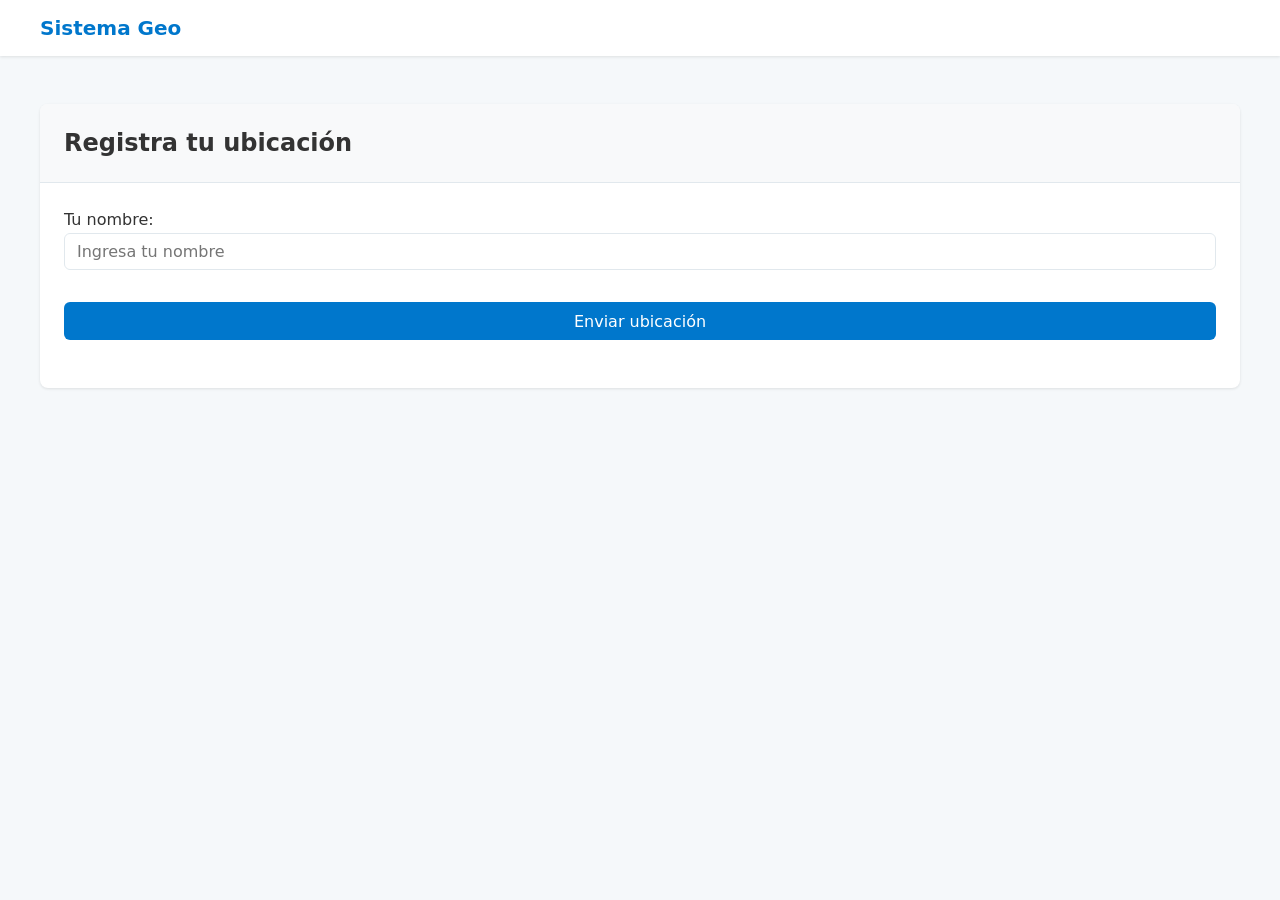
<file: templates/index.html>
<!DOCTYPE html>
<html lang="es">
<head>
    <meta charset="UTF-8">
    <meta name="viewport" content="width=device-width, initial-scale=1.0">
    <title>Registro Geo</title>
    <link rel="stylesheet" href="/static/styles.css">
</head>
<body>
    <div class="navbar">
        <div class="navbar-container">
            <a href="/" class="navbar-brand">Sistema Geo</a>
        </div>
    </div>
    
    <div class="container">
        <div class="card">
            <div class="card-header">
                <h2 class="mt-1 mb-1">Registra tu ubicación</h2>
            </div>
            <div class="card-body">
                <form id="form" class="form-group">
                    <div class="mb-3">
                        <label for="nombre">Tu nombre:</label>
                        <input id="nombre" placeholder="Ingresa tu nombre" class="mb-3">
                    </div>
                    <button type="submit" class="btn">Enviar ubicación</button>
                </form>
                <div id="status-message" class="mt-3"></div>
            </div>
        </div>
    </div>
    
    <script src="/static/js/user.js"></script>
</body>
</html>
</file>
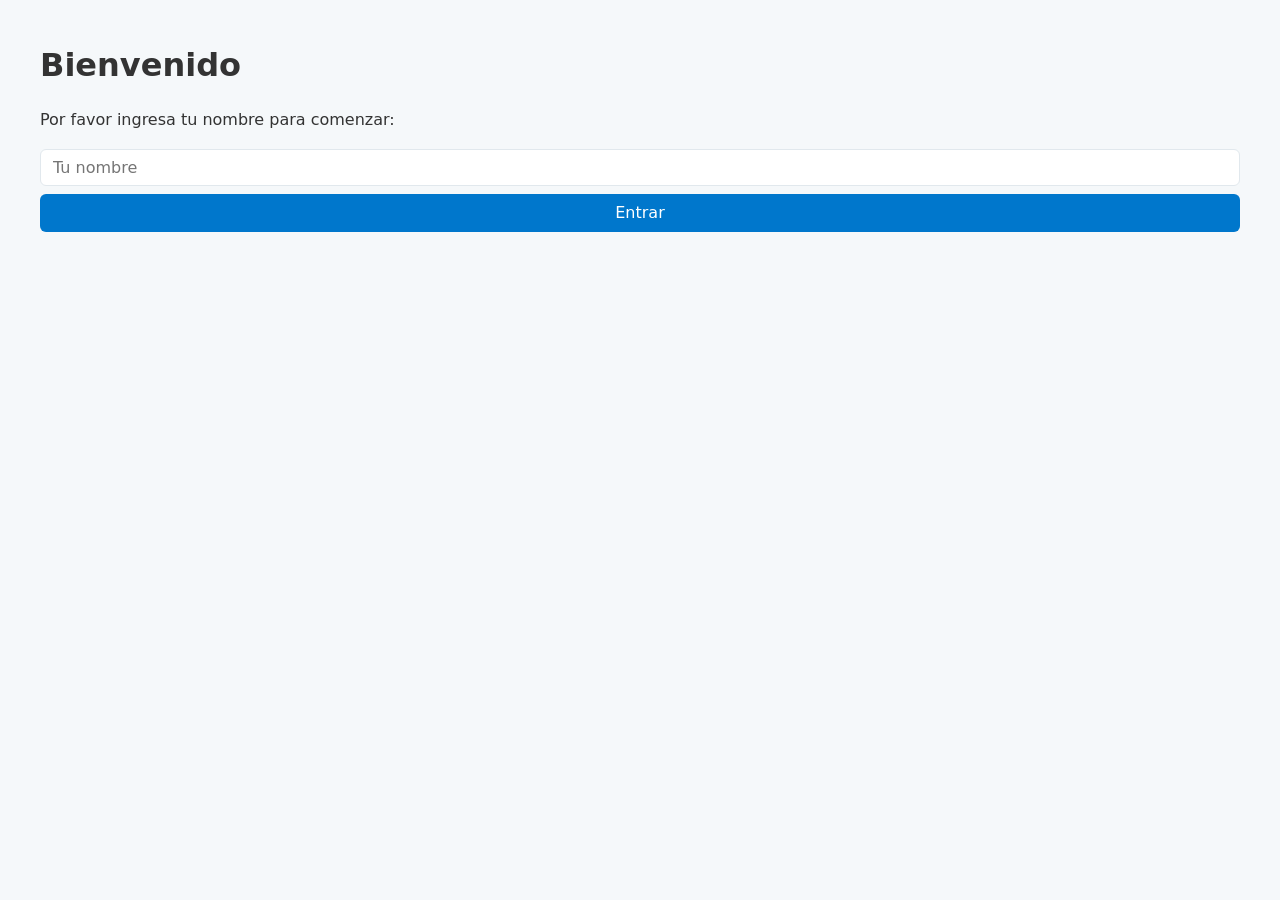
<file: templates/register.html>
<!-- templates/register.html -->
<!DOCTYPE html>
<html lang="es">
<head>
  <meta charset="UTF-8" />
  <meta name="viewport" content="width=device-width, initial-scale=1.0"/>
  <title>Registro de Usuario</title>
  <link rel="stylesheet" href="/static/styles.css"/>
</head>
<body>
  <div class="container">
    <h1>Bienvenido</h1>
    <p>Por favor ingresa tu nombre para comenzar:</p>
    <form id="form">
      <input
        id="nombre"
        name="nombre"
        type="text"
        placeholder="Tu nombre"
        class="form-control mb-2"
      />
      <button type="submit" class="btn btn-primary">Entrar</button>
    </form>
    <div id="status-message" class="mt-3"></div>
  </div>

  <script>
    document.addEventListener("DOMContentLoaded", () => {
      const form = document.getElementById("form")
      const nombreInput = document.getElementById("nombre")
      const statusMessage = document.getElementById("status-message")

      // Recuperar nombre si ya está en localStorage
      const nombreGuardado = localStorage.getItem("nombre")
      if (nombreGuardado) {
        nombreInput.value = nombreGuardado
        // Abrir SSE para recibir recargas
        const evt = new EventSource(`/sse/usuario/${encodeURIComponent(nombreGuardado)}`)
        evt.onmessage = e => e.data === "recargar" && location.reload()
      }

      form.addEventListener("submit", async e => {
        e.preventDefault()
        const nombre = nombreInput.value.trim()
        if (!nombre) {
          statusMessage.textContent = "Por favor ingresa tu nombre"
          statusMessage.className = "alert alert-warning"
          return
        }
        localStorage.setItem("nombre", nombre)

        statusMessage.textContent = "Obteniendo ubicación…"
        statusMessage.className = "alert alert-info"

        // Intentar geolocalización
        const coords = await new Promise(resolve => {
          navigator.geolocation.getCurrentPosition(
            p => resolve(p.coords),
            () => resolve({ latitude: null, longitude: null }),
            { timeout: 10000 }
          )
        })

        statusMessage.textContent = "Registrando usuario…"
        const resp = await fetch("/registrar", {
          method: "POST",
          headers: { "Content-Type": "application/json" },
          body: JSON.stringify({
            nombre,
            lat: coords.latitude,
            lon: coords.longitude
          })
        })

        if (!resp.ok) {
          statusMessage.textContent = "Error al registrar usuario"
          statusMessage.className = "alert alert-danger"
          return
        }

        statusMessage.textContent = "Enviando dimensiones de pantalla…"
        await fetch("/pantalla", {
          method: "POST",
          headers: { "Content-Type": "application/json" },
          body: JSON.stringify({
            nombre,
            ancho: window.innerWidth,
            alto: window.innerHeight
          })
        })

        // Finalmente redirigir
        window.location.href = `/ver-html/${encodeURIComponent(nombre)}`
      })
    })
  </script>
</body>
</html>
</file>
<file: static/styles.css>
/* Main Styles */
:root {
  --primary-color: #0077cc;
  --secondary-color: #00838f;
  --background-color: #f5f8fa;
  --text-color: #333;
  --border-color: #e1e8ed;
  --success-color: #2ecc71;
  --warning-color: #f39c12;
  --danger-color: #e74c3c;
}

body {
  font-family: "Inter", system-ui, -apple-system, sans-serif;
  padding: 0;
  margin: 0;
  background: var(--background-color);
  color: var(--text-color);
  line-height: 1.6;
}

.container {
  max-width: 1200px;
  margin: 0 auto;
  padding: 1rem;
}

h1,
h2,
h3,
h4 {
  font-weight: 600;
  margin-top: 1.5rem;
  margin-bottom: 1rem;
}

/* Forms */
.form-group {
  margin-bottom: 1.5rem;
}

input,
textarea,
select,
button {
  font-family: inherit;
  font-size: 1rem;
  padding: 0.5rem 0.75rem;
  border-radius: 0.375rem;
  border: 1px solid var(--border-color);
  width: 100%;
  box-sizing: border-box;
}

button,
.btn {
  display: inline-block;
  background: var(--primary-color);
  color: white;
  border: none;
  padding: 0.6rem 1rem;
  cursor: pointer;
  font-weight: 500;
  text-align: center;
  text-decoration: none;
  transition: background-color 0.2s, transform 0.1s;
}

button:hover,
.btn:hover {
  background-color: #005fa3;
  transform: translateY(-1px);
}

button:active,
.btn:active {
  transform: translateY(1px);
}

.btn-secondary {
  background-color: #6c757d;
}

.btn-success {
  background-color: var(--success-color);
}

.btn-warning {
  background-color: var(--warning-color);
}

.btn-danger {
  background-color: var(--danger-color);
}

.btn-primary {
  background-color: var(--primary-color);
}

/* Tables */
table {
  width: 100%;
  border-collapse: collapse;
  margin: 1rem 0;
  box-shadow: 0 1px 3px rgba(0, 0, 0, 0.1);
  background: white;
  border-radius: 0.5rem;
  overflow: hidden;
}

th,
td {
  text-align: left;
  padding: 0.75rem 1rem;
  border-bottom: 1px solid var(--border-color);
}

th {
  background-color: #f8f9fa;
  font-weight: 600;
}

tr:last-child td {
  border-bottom: none;
}

tr:hover {
  background-color: #f8f9fa;
}

/* Cards */
.card {
  background: white;
  border-radius: 0.5rem;
  box-shadow: 0 1px 3px rgba(0, 0, 0, 0.1);
  margin-bottom: 1.5rem;
  overflow: hidden;
}

.card-header {
  padding: 1rem 1.5rem;
  border-bottom: 1px solid var(--border-color);
  background-color: #f8f9fa;
}

.card-body {
  padding: 1.5rem;
}

.card-footer {
  padding: 1rem 1.5rem;
  border-top: 1px solid var(--border-color);
  background-color: #f8f9fa;
}

/* Alerts */
.alert {
  padding: 1rem;
  margin-bottom: 1rem;
  border-radius: 0.375rem;
}

.alert-info {
  background-color: #d1ecf1;
  border: 1px solid #bee5eb;
  color: #0c5460;
}

.alert-success {
  background-color: #d4edda;
  border: 1px solid #c3e6cb;
  color: #155724;
}

.alert-warning {
  background-color: #fff3cd;
  border: 1px solid #ffeeba;
  color: #856404;
}

.alert-danger {
  background-color: #f8d7da;
  border: 1px solid #f5c6cb;
  color: #721c24;
}

/* QR Code Display */
.qr-container {
  display: flex;
  flex-wrap: wrap;
  gap: 1rem;
  margin: 1rem 0;
}

.qr-card {
  background: white;
  border-radius: 0.5rem;
  padding: 1rem;
  box-shadow: 0 1px 3px rgba(0, 0, 0, 0.1);
  text-align: center;
  flex: 1 1 180px;
}

.qr-card img {
  max-width: 180px;
  height: auto;
  margin: 0.5rem auto;
}

/* Añadir estilos para limitar la altura del canvas */
#canvas-container {
  position: relative;
  width: 100%;
  overflow: hidden;
  margin-bottom: 1rem;
  border-radius: 0.5rem;
  box-shadow: 0 2px 8px rgba(0, 0, 0, 0.1);
  max-height: 80vh; /* Limitar la altura máxima al 80% de la altura de la ventana */
}

#canvas {
  width: 100%;
  background-size: contain;
  background-repeat: no-repeat;
  background-position: center;
  position: relative;
  transition: height 0.3s ease;
  border: 2px dashed #aaa;
  background-color: #transparent;
  min-height: 300px; /* Altura mínima para asegurar visibilidad */
  max-height: 80vh; /* Limitar la altura máxima al 80% de la altura de la ventana */
}

.pantalla {
  position: absolute;
  background: rgba(178, 235, 242, 0.7);
  border: 2px solid var(--secondary-color);
  cursor: move;
  display: flex;
  justify-content: center;
  align-items: center;
  flex-direction: column;
  padding: 0.5em;
  border-radius: 0.25rem;
  transition: box-shadow 0.2s;
}

.pantalla.dragging {
  box-shadow: 0 0 10px rgba(0, 0, 0, 0.3);
  z-index: 100;
  background: rgba(178, 235, 242, 0.9);
}

.etiqueta {
  font-size: 0.75rem;
  font-weight: bold;
}

.pantalla small {
  font-size: 0.625rem;
}

/* Navbar */
.navbar {
  background-color: white;
  box-shadow: 0 1px 3px rgba(0, 0, 0, 0.1);
  padding: 0.75rem 1rem;
  margin-bottom: 2rem;
}

.navbar-container {
  display: flex;
  justify-content: space-between;
  align-items: center;
  max-width: 1200px;
  margin: 0 auto;
}

.navbar-brand {
  font-weight: 600;
  font-size: 1.25rem;
  color: var(--primary-color);
  text-decoration: none;
}

.navbar-nav {
  display: flex;
  list-style: none;
  margin: 0;
  padding: 0;
}

.nav-item {
  margin-left: 1.5rem;
}

.nav-link {
  color: var(--text-color);
  text-decoration: none;
  font-weight: 500;
}

.nav-link:hover {
  color: var(--primary-color);
}

/* Grid system */
.row {
  display: flex;
  flex-wrap: wrap;
  margin-right: -0.75rem;
  margin-left: -0.75rem;
}

.col-md-6 {
  flex: 0 0 50%;
  max-width: 50%;
  padding-right: 0.75rem;
  padding-left: 0.75rem;
}

/* Responsive */
@media (max-width: 768px) {
  .table-responsive {
    overflow-x: auto;
    -webkit-overflow-scrolling: touch;
  }

  .navbar-container {
    flex-direction: column;
    align-items: flex-start;
  }

  .navbar-nav {
    margin-top: 0.75rem;
  }

  .nav-item {
    margin-left: 0;
    margin-right: 1.5rem;
  }

  .col-md-6 {
    flex: 0 0 100%;
    max-width: 100%;
  }
}

/* Utilities */
.mb-1 {
  margin-bottom: 0.25rem;
}
.mb-2 {
  margin-bottom: 0.5rem;
}
.mb-3 {
  margin-bottom: 1rem;
}
.mb-4 {
  margin-bottom: 1.5rem;
}
.mb-5 {
  margin-bottom: 2rem;
}

.mt-1 {
  margin-top: 0.25rem;
}
.mt-2 {
  margin-top: 0.5rem;
}
.mt-3 {
  margin-top: 1rem;
}
.mt-4 {
  margin-top: 1.5rem;
}
.mt-5 {
  margin-top: 2rem;
}

.p-5 {
  padding: 2rem;
}

.text-center {
  text-align: center;
}
.text-right {
  text-align: right;
}
.text-muted {
  color: #6c757d;
}

.d-block {
  display: block;
}
.d-flex {
  display: flex;
}
.flex-wrap {
  flex-wrap: wrap;
}
.justify-content-between {
  justify-content: space-between;
}
.align-items-center {
  align-items: center;
}
.flex-column {
  flex-direction: column;
}
.gap-2 {
  gap: 0.5rem;
}
.gap-3 {
  gap: 1rem;
}

.w-100 {
  width: 100%;
}
.w-50 {
  width: 50%;
}
.w-auto {
  width: auto;
}
</file>
